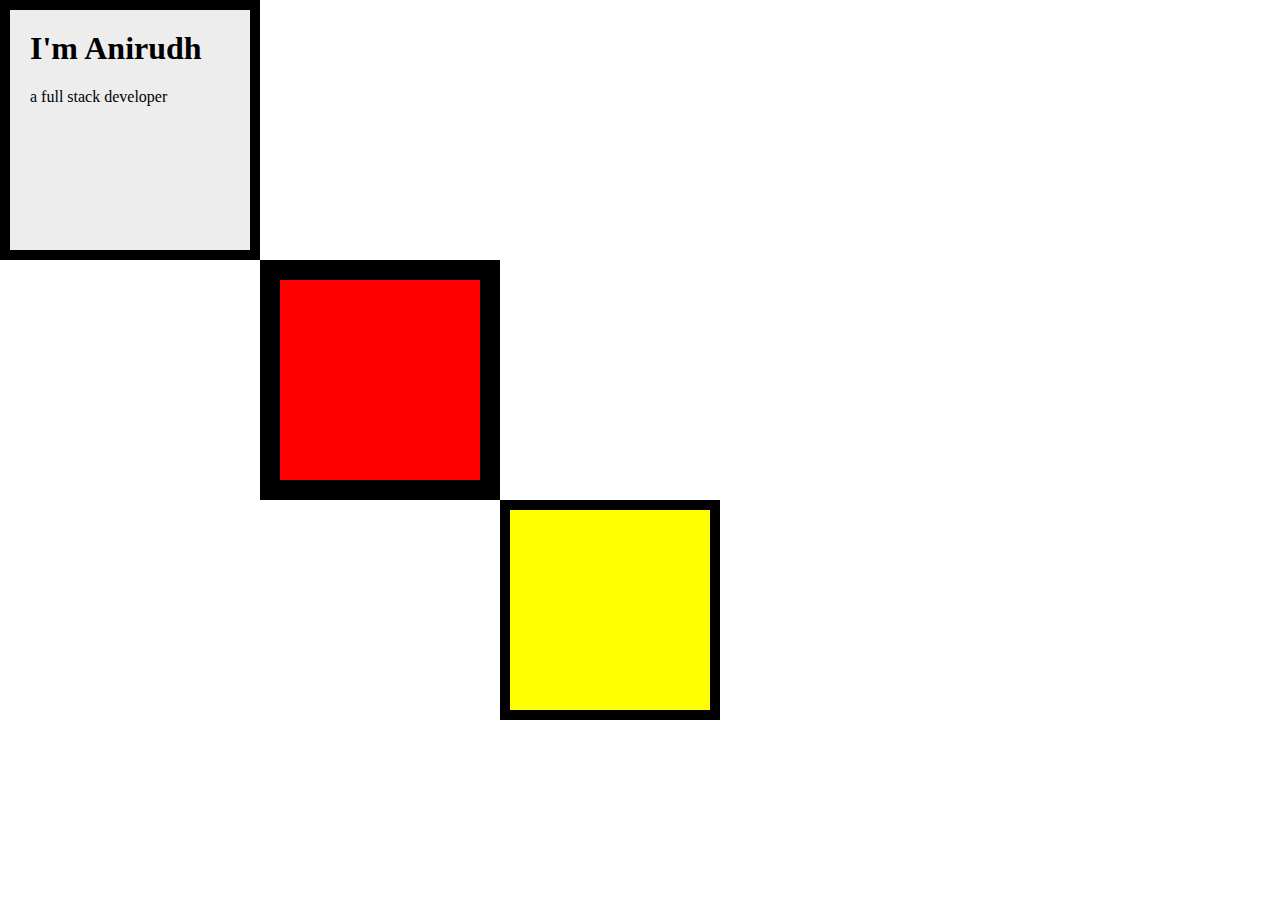
<file: index.html>
<!DOCTYPE html>
<html lang="en" dir="ltr">
  <head>
    <meta charset="utf-8">
    <title>Anirudh</title>
    <link rel="stylesheet" href="css/style.css">
    <link rel="icon" href="favicon.ico">
  </head>
  <body>
    <div class="top-container">
      <h1>I'm Anirudh</h1>
      <p>a full stack developer</p>
    </div>
    <div class="middle-container">

    </div>
    <div class="bottom-container">

    </div>
  </body>
</html>
</file>
<file: css/style.css>
body{
  margin: 0px;

}
h1{
  margin-top: 0px;
}
.top-container{
  background-color: #EDEDED;
  width: 200px;
  height: 200px;
  border: solid 10px;
  padding: 20px;
}
.middle-container{
  background-color: red;
  width: 200px;
  height: 200px;
  border: solid 20px;
  margin-left: 260px;
}
.bottom-container{
  background-color: yellow;
  width: 200px;
  height: 200px;
  border: solid 10px;
  margin-left: 500px;
}
</file>
